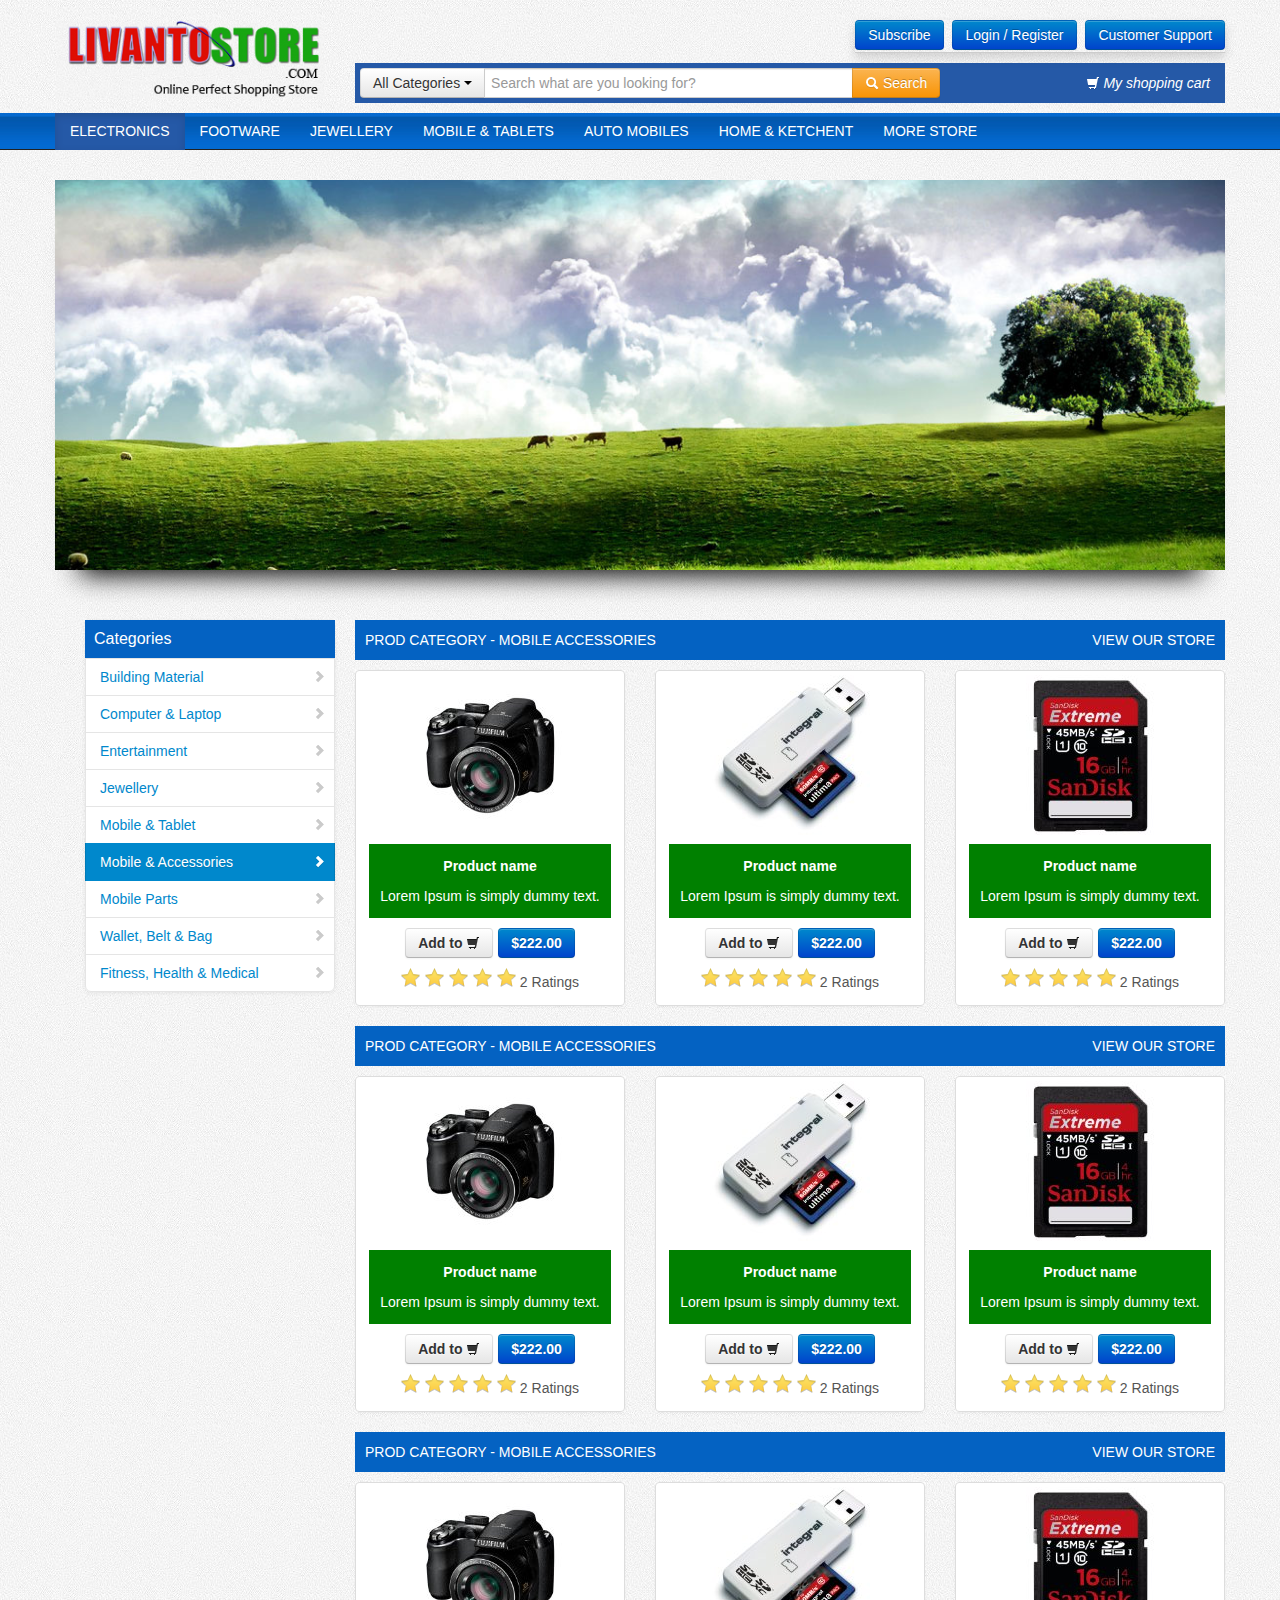
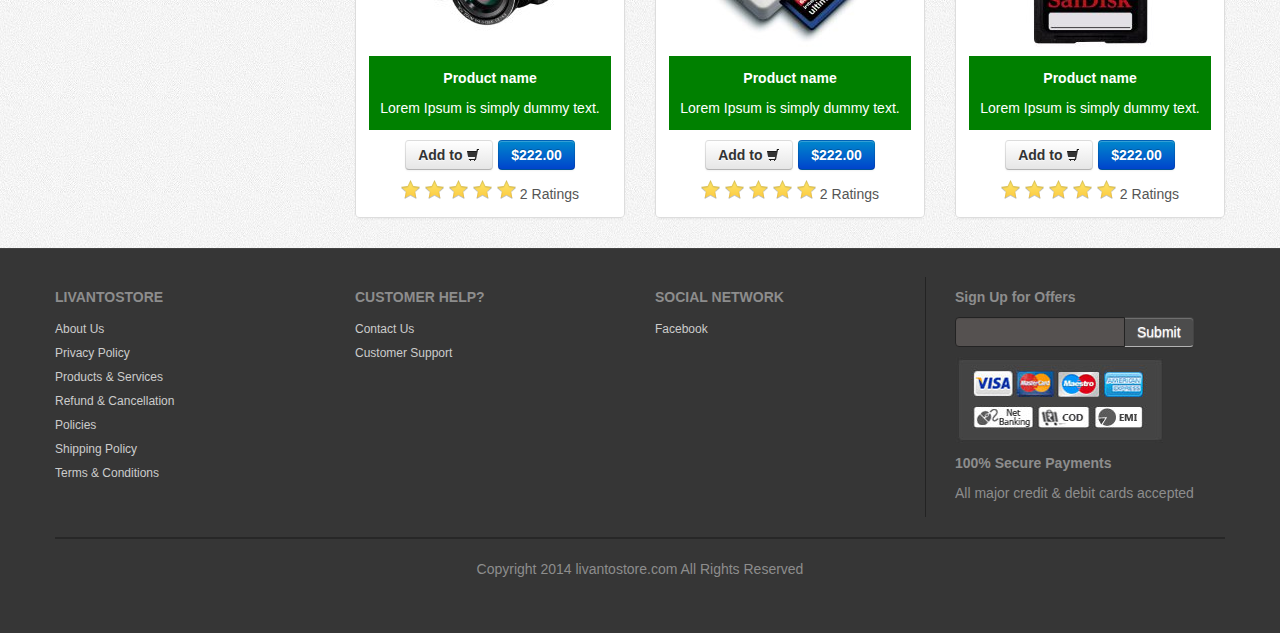
<file: Designs/livanto/index.html>
<!DOCTYPE html>
<html lang="en"><head>
    	<meta charset="utf-8">
    	<title>Home | Livantostore</title>
    	<meta name="description" content="">
    	<meta name="author" content="">
    	<!--[if lt IE 9]>
    		<script src="http://html5shim.googlecode.com/svn/trunk/html5.js"></script>
    	<![endif]-->
    	<link href="css/bootstrap.css" rel="stylesheet">
    	<link href="css/bootstrap-responsive.css" rel="stylesheet">
    	<link href="css/style.css" rel="stylesheet">
        <link rel="stylesheet" href="css/responsiveslides.css">
        
      
   		<style>
    		body{ padding-top: 20px; }
		</style>
    	<!--[if IE 6]>    
    		<link href="css/ie6.css" rel="stylesheet">
    	<![endif]-->
    </head>
    <body>
        
        <div class="container">
            <div class="row">
                <div class="span3">
                    <img src="img/logo.png">
                    </div>
                <div class="span9">
                    <div class="upper pull-right">
                        <div class="upper-shadow">
                        <div class="btn-group">
                            <button class="btn btn-primary bottom-rad-no">Subscribe</button>
                        </div>
                        <div class="btn-group">
                            <button class="btn btn-primary bottom-rad-no">Login / Register</button>
                        </div>
                        <div class="btn-group">
                            <button class="btn btn-primary bottom-rad-no">Customer Support</button>
                        </div>
                            </div>
                        </div>
                    <div class="lower_bg">
                    
                    <div class="lower">
                    <div class="input-prepend input-append">
              <div class="btn-group">
                <button class="btn dropdown-toggle" data-toggle="dropdown">All Categories <span class="caret"></span></button>
                <ul class="dropdown-menu">
                  <li><a href="#">Category 1</a></li>
                  <li><a href="#">Category 2</a></li>
                  <li><a href="#">Category 3</a></li>
                  <li><a href="#">Category 4</a></li>
                  <li><a href="#">Category 5</a></li>
                  
                </ul>
              </div><!-- /btn-group -->
              <input class="span4" id="appendedPrependedDropdownButton" type="text" placeholder="Search what are you looking for?">
              <div class="btn-group">
                <button class="btn btn-warning" type="submit"><i class="icon-search icon-white"></i> Search </span></button>
                
              </div><!-- /btn-group -->
            </div>
                        <div class="cart-block pull-right">
                        <i class="icon-shopping-cart icon-white shopping_bg"></i> My shopping cart
                        </div>
                    </div>
                </div>
                    </div>
                </div>
            </div>
        
        
        <div class="hero-unit nav_main">
        <div class="container">
    	<div class="navbar">
              <div class="navbar-inner">
                <div class="container">
                  <a class="btn btn-navbar collapsed" data-toggle="collapse" data-target=".navbar-responsive-collapse">
                    <span class="icon-bar"></span>
                    <span class="icon-bar"></span>
                    <span class="icon-bar"></span>
                  </a>
                
                  <div class="nav-collapse navbar-responsive-collapse collapse" style="height: 0px;">
                    <ul class="nav">
                      <li class="active"><a href="#">ELECTRONICS</a></li>
                      <li><a href="#">FOOTWARE</a></li>
                      <li><a href="#">JEWELLERY</a></li>
                      <li><a href="#">MOBILE & TABLETS</a></li>
                      <li><a href="#">AUTO MOBILES</a></li>
                      <li><a href="#">HOME & KETCHENT</a></li>
                      <li><a href="#">MORE STORE</a></li>
                      
                    </ul>
                    
                    
                  </div><!-- /.nav-collapse -->
                </div>
              </div><!-- /navbar-inner -->
            </div>
    	</div>
    	</div>
        
    	<div class="container">
            <ul class="rslides" id="slider1">
      <li><img src="img/slider/1.jpg" alt=""></li>
      <li><img src="img/slider/2.jpg" alt=""></li>
    </ul>
            </div>
    	<div class="container main-content" >
        
			<div class="row">
<!-- Sidebar ================================================== -->
	<div class="span3">
		<div class="span3 sidebar">
        <ul class="nav nav-list sidenav">
          <li class="cat-had">Categories</li>
          <li class=""><a href="#"><i class="icon-chevron-right"></i> Building Material</a></li>
          <li class=""><a href="#"><i class="icon-chevron-right"></i> Computer & Laptop</a></li>
          <li class=""><a href="#"><i class="icon-chevron-right"></i> Entertainment</a></li>
          <li class=""><a href="#"><i class="icon-chevron-right"></i> Jewellery</a></li>
          <li class=""><a href="#"><i class="icon-chevron-right"></i> Mobile & Tablet</a></li>
          <li class="active"><a href="#"><i class="icon-chevron-right"></i> Mobile & Accessories</a></li>
          <li class=""><a href="#"><i class="icon-chevron-right"></i> Mobile Parts</a></li>
          <li class=""><a href="#"><i class="icon-chevron-right"></i> Wallet, Belt & Bag</a></li>
          <li class=""><a href="#"><i class="icon-chevron-right"></i> Fitness, Health & Medical</a></li>
        </ul>
      </div>
	</div>
<!-- Sidebar end=============================================== -->
		<div class="span9 products">		
		
			  <ul class="thumbnails">
                  
                
                <div class="prod-cat">
                    <div class="cat-hdr">
                    <div class="prod-cat-hdr span9">
                        <div class="left-text">
                        Prod category - mobile accessories
                        </div>
                        <div class="right-text pull-right">
                        view our store
                        </div>
                    </div>
                        </div>
				<li class="span3 cart_items">
				  <div class="thumbnail">
					<a  href="product.html" class="product-image"  ><img src="img/product/11.jpg" alt=""></a>
					<div class="caption">
                        <div class="info">
					  <h5>Product name</h5>
					  <p> 
						Lorem Ipsum is simply dummy text. 
					  </p>
					 </div>
					  <h4 style="text-align:center"> <a type="button" title="Add to Cart" class="btn add-to-cart" href="#">Add to <i class="icon-shopping-cart"></i></a> <a class="btn btn-primary" href="#">$222.00</a></h4>
                        <div class="ratings  ">
                    <span class="rating-number">
                                                    5                                            </span>
                    <div class="rating-stars">
                        <div class="rating-stars-inactive img"></div>
                        <div class="rating-stars-active img" style="width: 100%"></div>
                    </div>
                    <span class="review">
                                                    2 Ratings                                            </span>
                </div>
					</div>
				  </div>
				</li>
				<li class="span3 cart_items">
				  <div class="thumbnail">
					<a  href="product.html" class="product-image"  ><img src="img/product/7.jpg" alt=""></a>
					<div class="caption">
                        <div class="info">
					  <h5>Product name</h5>
					  <p> 
						Lorem Ipsum is simply dummy text. 
					  </p>
                            </div>
					 <h4 style="text-align:center"> <a type="button" title="Add to Cart" class="btn add-to-cart" href="#">Add to <i class="icon-shopping-cart"></i></a> <a class="btn btn-primary" href="#">$222.00</a></h4>
                        <div class="ratings  ">
                    <span class="rating-number">
                                                    5                                            </span>
                    <div class="rating-stars">
                        <div class="rating-stars-inactive img"></div>
                        <div class="rating-stars-active img" style="width: 100%"></div>
                    </div>
                    <span class="review">
                                                    2 Ratings                                            </span>
                </div>
					</div>
				  </div>
				</li>
				<li class="span3 cart_items">
				  <div class="thumbnail">
					<a  href="product.html" class="product-image"  ><img src="img/product/8.jpg" alt=""></a>
					<div class="caption">
                        <div class="info">
					  <h5>Product name</h5>
					  <p> 
						Lorem Ipsum is simply dummy text. 
					  </p>
                            </div>
					   <h4 style="text-align:center"> <a type="button" title="Add to Cart" class="btn add-to-cart" href="#">Add to <i class="icon-shopping-cart"></i></a> <a class="btn btn-primary" href="#">$222.00</a></h4>
                        <div class="ratings  ">
                    <span class="rating-number">
                                                    5                                            </span>
                    <div class="rating-stars">
                        <div class="rating-stars-inactive img"></div>
                        <div class="rating-stars-active img" style="width: 100%"></div>
                    </div>
                    <span class="review">
                                                    2 Ratings                                            </span>
                </div>
					</div>
				  </div>
				</li>
                    </div>
                  
                  <div class="prod-cat">
                    <div class="cat-hdr">
                    <div class="prod-cat-hdr span9">
                        <div class="left-text">
                        Prod category - mobile accessories
                        </div>
                        <div class="right-text pull-right">
                        view our store
                        </div>
                    </div>
                        </div>
				<li class="span3 cart_items">
				  <div class="thumbnail">
					<a  href="product.html" class="product-image"  ><img src="img/product/11.jpg" alt=""></a>
					<div class="caption">
                        <div class="info">
					  <h5>Product name</h5>
					  <p> 
						Lorem Ipsum is simply dummy text. 
					  </p>
					 </div>
					  <h4 style="text-align:center"> <a type="button" title="Add to Cart" class="btn add-to-cart" href="#">Add to <i class="icon-shopping-cart"></i></a> <a class="btn btn-primary" href="#">$222.00</a></h4>
                        <div class="ratings  ">
                    <span class="rating-number">
                                                    5                                            </span>
                    <div class="rating-stars">
                        <div class="rating-stars-inactive img"></div>
                        <div class="rating-stars-active img" style="width: 100%"></div>
                    </div>
                    <span class="review">
                                                    2 Ratings                                            </span>
                </div>
					</div>
				  </div>
				</li>
				<li class="span3 cart_items">
				  <div class="thumbnail">
					<a  href="product.html" class="product-image"  ><img src="img/product/7.jpg" alt=""></a>
					<div class="caption">
                        <div class="info">
					  <h5>Product name</h5>
					  <p> 
						Lorem Ipsum is simply dummy text. 
					  </p>
                            </div>
					 <h4 style="text-align:center"> <a type="button" title="Add to Cart" class="btn add-to-cart" href="#">Add to <i class="icon-shopping-cart"></i></a> <a class="btn btn-primary" href="#">$222.00</a></h4>
                        <div class="ratings  ">
                    <span class="rating-number">
                                                    5                                            </span>
                    <div class="rating-stars">
                        <div class="rating-stars-inactive img"></div>
                        <div class="rating-stars-active img" style="width: 100%"></div>
                    </div>
                    <span class="review">
                                                    2 Ratings                                            </span>
                </div>
					</div>
				  </div>
				</li>
				<li class="span3 cart_items">
				  <div class="thumbnail">
					<a  href="product.html" class="product-image"  ><img src="img/product/8.jpg" alt=""></a>
					<div class="caption">
                        <div class="info">
					  <h5>Product name</h5>
					  <p> 
						Lorem Ipsum is simply dummy text. 
					  </p>
                            </div>
					   <h4 style="text-align:center"> <a type="button" title="Add to Cart" class="btn add-to-cart" href="#">Add to <i class="icon-shopping-cart"></i></a> <a class="btn btn-primary" href="#">$222.00</a></h4>
                        <div class="ratings  ">
                    <span class="rating-number">
                                                    5                                            </span>
                    <div class="rating-stars">
                        <div class="rating-stars-inactive img"></div>
                        <div class="rating-stars-active img" style="width: 100%"></div>
                    </div>
                    <span class="review">
                                                    2 Ratings                                            </span>
                </div>
					</div>
				  </div>
				</li>
                    </div>
                  
                  <div class="prod-cat">
                    <div class="cat-hdr">
                    <div class="prod-cat-hdr span9">
                        <div class="left-text">
                        Prod category - mobile accessories
                        </div>
                        <div class="right-text pull-right">
                        view our store
                        </div>
                    </div>
                        </div>
				<li class="span3 cart_items">
				  <div class="thumbnail">
					<a  href="product.html" class="product-image"  ><img src="img/product/11.jpg" alt=""></a>
					<div class="caption">
                        <div class="info">
					  <h5>Product name</h5>
					  <p> 
						Lorem Ipsum is simply dummy text. 
					  </p>
					 </div>
					  <h4 style="text-align:center"> <a type="button" title="Add to Cart" class="btn add-to-cart" href="#">Add to <i class="icon-shopping-cart"></i></a> <a class="btn btn-primary" href="#">$222.00</a></h4>
                        <div class="ratings  ">
                    <span class="rating-number">
                                                    5                                            </span>
                    <div class="rating-stars">
                        <div class="rating-stars-inactive img"></div>
                        <div class="rating-stars-active img" style="width: 100%"></div>
                    </div>
                    <span class="review">
                                                    2 Ratings                                            </span>
                </div>
					</div>
				  </div>
				</li>
				<li class="span3 cart_items">
				  <div class="thumbnail">
					<a  href="product.html" class="product-image"  ><img src="img/product/7.jpg" alt=""></a>
					<div class="caption">
                        <div class="info">
					  <h5>Product name</h5>
					  <p> 
						Lorem Ipsum is simply dummy text. 
					  </p>
                            </div>
					 <h4 style="text-align:center"> <a type="button" title="Add to Cart" class="btn add-to-cart" href="#">Add to <i class="icon-shopping-cart"></i></a> <a class="btn btn-primary" href="#">$222.00</a></h4>
                        <div class="ratings  ">
                    <span class="rating-number">
                                                    5                                            </span>
                    <div class="rating-stars">
                        <div class="rating-stars-inactive img"></div>
                        <div class="rating-stars-active img" style="width: 100%"></div>
                    </div>
                    <span class="review">
                                                    2 Ratings                                            </span>
                </div>
					</div>
				  </div>
				</li>
				<li class="span3 cart_items">
				  <div class="thumbnail">
					<a  href="product.html" class="product-image"  ><img src="img/product/8.jpg" alt=""></a>
					<div class="caption">
                        <div class="info">
					  <h5>Product name</h5>
					  <p> 
						Lorem Ipsum is simply dummy text. 
					  </p>
                            </div>
					   <h4 style="text-align:center"> <a type="button" title="Add to Cart" class="btn add-to-cart" href="#">Add to <i class="icon-shopping-cart"></i></a> <a class="btn btn-primary" href="#">$222.00</a></h4>
                        
                        <div class="ratings">
                    <span class="rating-number">
                                                    5                                            </span>
                    <div class="rating-stars">
                        <div class="rating-stars-inactive img"></div>
                        <div class="rating-stars-active img" style="width: 100%"></div>
                    </div>
                    <span class="review">
                                                    2 Ratings                                            </span>
                </div>
					</div>
				  </div>
				</li>
                    </div>
                  
                  
                  
                  
				
			  </ul>	

		</div>
		</div>
            
		</div> <!-- /container -->

    
    <div id="footerSection">
	<div class="container">
		<div class="row">
			<div class="span3">
				<h5>LIVANTOSTORE</h5>
				<a href="#">About Us</a>
				<a href="#">Privacy Policy</a> 
				<a href="#">Products & Services</a> 
				<a href="#">Refund & Cancellation</a>  
				<a href="#">Policies</a>
				<a href="#">Shipping Policy</a>
				<a href="#">Terms & Conditions</a>
			 </div>
			<div class="span3">
				<h5>CUSTOMER HELP?</h5>
				<a href="#">Contact Us</a>  
				<a href="#">Customer Support</a>  
			 </div>
			<div class="span3 social-network">
				<h5>SOCIAL NETWORK</h5>
				<a href="#">Facebook</a> 
            </div>
			<div id="payment" class="span3 pull-right">
                <div class="input-append">
                    <label><h5>Sign Up for Offers</h5></label>
                  <input class="span2 footer-input" id="appendedInputButton" type="text">
                  <button class="btn footer-button" type="button">Submit</button>
                </div>
				
				<img src="img/payment.jpg" class="Payment-Methods" title="Bootstrapshop Payment Methods" alt="Payments Methods">
				<div class="caption">
				  <h5>100% Secure Payments</h5>
                    <p>All major credit & debit cards accepted</p>
				
			  </div>
			 </div> 
		 </div>
        <hr class="bottom-line">
		<p class="pull-center">Copyright 2014 livantostore.com All Rights Reserved</p>
	</div><!-- Container End -->
	</div>
		<script src="js/jquery-1.7.1.min.js"></script>
        <script src="js/bootstrap.js"></script>
    <script src="js/responsiveslides.js"></script>
    <script src="js/bootstrap-affix.js"></script>
    <script src="js/scripts.js"></script>
    <script type="text/javascript" src="js/jquery_easing.js"></script>
<script type="text/javascript">

jQuery(function($) {

$('.add-to-cart').click(function() {
	var cart = $('.shopping_bg');
   var imgtofly = $(this).parents('li.cart_items').find('a.product-image img').eq(0);
	if (imgtofly) {
		var imgclone = imgtofly.clone()
			.offset({ top:imgtofly.offset().top, left:imgtofly.offset().left })
			.css({'opacity':'0.7', 'position':'absolute', 'height':'150px', 'width':'150px', 'z-index':'1000'})
			.appendTo($('body'))
			.animate({
				'top':cart.offset().top + 5,
				'left':cart.offset().left + 5,
				'width':55,
				'height':55
			}, 1000, 'easeInElastic');
		imgclone.animate({'width':0, 'height':0}, function(){ $(this).detach() });
	}
	return false;
});
});
</script>
      <script>
        // You can also use "$(window).load(function() {"
        $(function () {

          // Slideshow 1
          $("#slider1").responsiveSlides({
            
            speed: 800
          });

        });
      </script>
        <script type="text/javascript">
			$(function(){if($.browser.msie&&parseInt($.browser.version,10)===6){$('.row div[class^="span"]:last-child').addClass("last-child");$('[class*="span"]').addClass("margin-left-20");$('[class*="span"][class*="offset"]').removeClass('margin-left-20');$(':button[class="btn"], :reset[class="btn"], :submit[class="btn"], input[type="button"]').addClass("button-reset");$(":checkbox").addClass("input-checkbox");$('[class^="icon-"], [class*=" icon-"]').addClass("icon-sprite");$(".pagination li:first-child a").addClass("pagination-first-child")}
				
				// Tooltip demo
				$('.tooltip-demo.well').tooltip({
				  selector: "a[rel=tooltip]",
				  placement: "top"
				})
			
				$('.tooltip-test').tooltip()
				$('.popover-test').popover()
			
				// Popover demo
				$("a[rel=popover]")
				  .popover({
					placement : "top"  
				   })
				  .click(function(e) {
					e.preventDefault()
				  })
			});</script>
	</body>
</html>
</file>
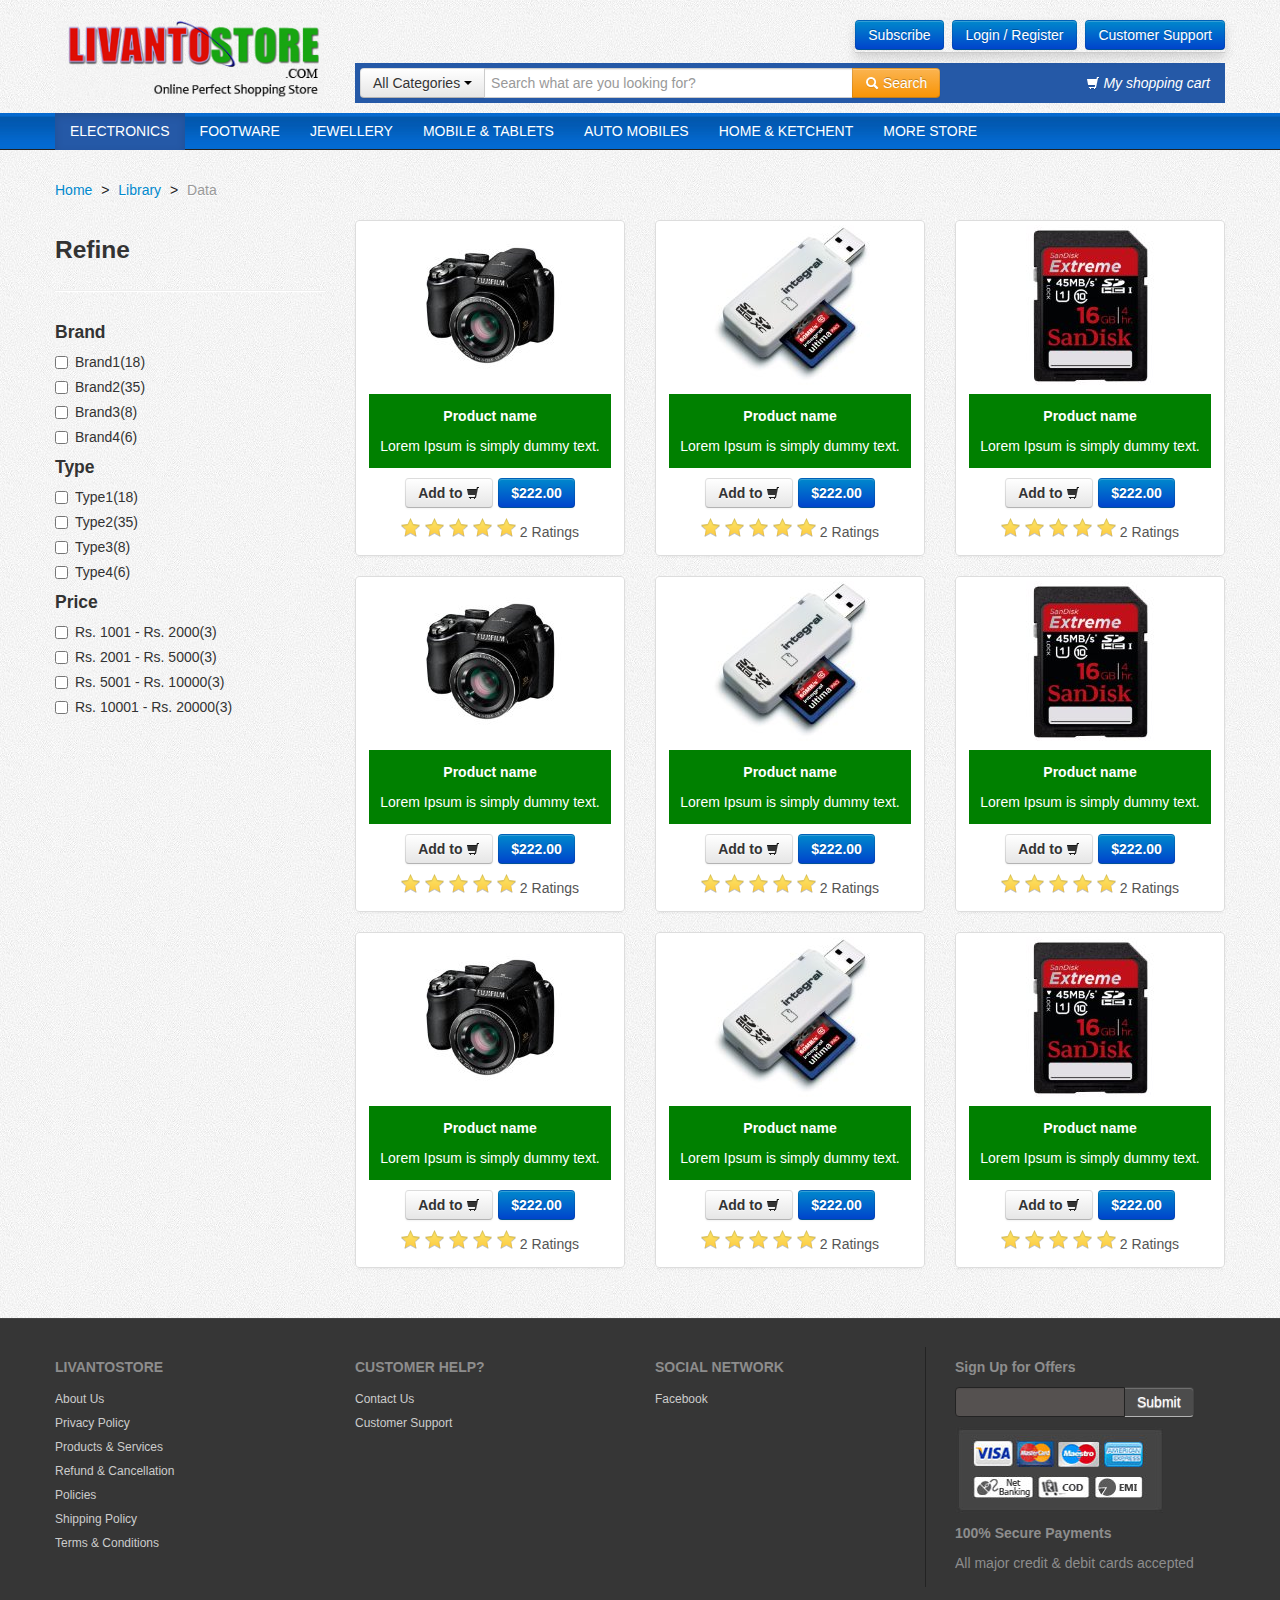
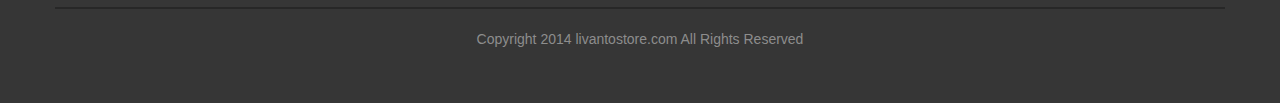
<file: Designs/livanto/cat-page.html>
<!DOCTYPE html>
<html lang="en"><head>
    	<meta charset="utf-8">
    	<title>Category | Livantostore</title>
    	<meta name="description" content="">
    	<meta name="author" content="">
    	<!--[if lt IE 9]>
    		<script src="http://html5shim.googlecode.com/svn/trunk/html5.js"></script>
    	<![endif]-->
    	<link href="css/bootstrap.css" rel="stylesheet">
    	<link href="css/bootstrap-responsive.css" rel="stylesheet">
    	<link href="css/style.css" rel="stylesheet">
        <link rel="stylesheet" href="css/responsiveslides.css">
        
      
   		<style>
    		body{ padding-top: 20px; }
		</style>
    	<!--[if IE 6]>    
    		<link href="css/ie6.css" rel="stylesheet">
    	<![endif]-->
    </head>
    <body>
        
        <div class="container">
            <div class="row">
                <div class="span3">
                    <img src="img/logo.png">
                    </div>
                <div class="span9">
                    <div class="upper pull-right">
                        <div class="upper-shadow">
                        <div class="btn-group">
                            <button class="btn btn-primary bottom-rad-no">Subscribe</button>
                        </div>
                        <div class="btn-group">
                            <button class="btn btn-primary bottom-rad-no">Login / Register</button>
                        </div>
                        <div class="btn-group">
                            <button class="btn btn-primary bottom-rad-no">Customer Support</button>
                        </div>
                            </div>
                        </div>
                    <div class="lower_bg">
                    
                    <div class="lower">
                    <div class="input-prepend input-append">
              <div class="btn-group">
                <button class="btn dropdown-toggle" data-toggle="dropdown">All Categories <span class="caret"></span></button>
                <ul class="dropdown-menu">
                  <li><a href="#">Category 1</a></li>
                  <li><a href="#">Category 2</a></li>
                  <li><a href="#">Category 3</a></li>
                  <li><a href="#">Category 4</a></li>
                  <li><a href="#">Category 5</a></li>
                  
                </ul>
              </div><!-- /btn-group -->
              <input class="span4" id="appendedPrependedDropdownButton" type="text" placeholder="Search what are you looking for?">
              <div class="btn-group">
                <button class="btn btn-warning" type="submit"><i class="icon-search icon-white"></i> Search </span></button>
                
              </div><!-- /btn-group -->
            </div>
                        <div class="cart-block pull-right">
                        <i class="icon-shopping-cart icon-white shopping_bg"></i> My shopping cart
                        </div>
                    </div>
                </div>
                    </div>
                </div>
            </div>
        
        
        <div class="hero-unit nav_main">
        <div class="container">
    	<div class="navbar">
              <div class="navbar-inner">
                <div class="container">
                  <a class="btn btn-navbar collapsed" data-toggle="collapse" data-target=".navbar-responsive-collapse">
                    <span class="icon-bar"></span>
                    <span class="icon-bar"></span>
                    <span class="icon-bar"></span>
                  </a>
                
                  <div class="nav-collapse navbar-responsive-collapse collapse" style="height: 0px;">
                    <ul class="nav">
                      <li class="active"><a href="#">ELECTRONICS</a></li>
                      <li><a href="#">FOOTWARE</a></li>
                      <li><a href="#">JEWELLERY</a></li>
                      <li><a href="#">MOBILE & TABLETS</a></li>
                      <li><a href="#">AUTO MOBILES</a></li>
                      <li><a href="#">HOME & KETCHENT</a></li>
                      <li><a href="#">MORE STORE</a></li>
                      
                    </ul>
                    
                    
                  </div><!-- /.nav-collapse -->
                </div>
              </div><!-- /navbar-inner -->
            </div>
    	</div>
    	</div>
        
    	
    	<div class="container" >
        <ul class="breadcrumb">
  <li><a href="#">Home</a> <span class="divider">></span></li>
  <li><a href="#">Library</a> <span class="divider">></span></li>
  <li class="active">Data</li>
</ul>
			<div class="row">
<!-- Sidebar ================================================== -->
	<div class="span3">
		<h3>Refine</h3>
        <hr>
        <form>
  <fieldset>
    <h4>Brand</h4>
    <label class="checkbox">
      <input type="checkbox"> Brand1(18)
    </label>
    <label class="checkbox">
      <input type="checkbox"> Brand2(35)
        </label>
    <label class="checkbox">
        <input type="checkbox"> Brand3(8)
     </label>
        <label class="checkbox">
        <input type="checkbox"> Brand4(6)
    </label>
      <h4>Type</h4>
    <label class="checkbox">
      <input type="checkbox"> Type1(18)
    </label>
    <label class="checkbox">
      <input type="checkbox"> Type2(35)
        </label>
    <label class="checkbox">
        <input type="checkbox"> Type3(8)
     </label>
        <label class="checkbox">
        <input type="checkbox"> Type4(6)
    </label>
      <h4>Price</h4>
    <label class="checkbox">
      <input type="checkbox"> Rs. 1001 - Rs. 2000(3)
        </label>
      <label class="checkbox">
        <input type="checkbox"> Rs. 2001 - Rs. 5000(3)
          </label>
      <label class="checkbox">
          <input type="checkbox"> Rs. 5001 - Rs. 10000(3)
          </label>
    <label class="checkbox">
          <input type="checkbox"> Rs. 10001 - Rs. 20000(3)
    </label>
    
  </fieldset>
</form>
        
        
	</div>
<!-- Sidebar end=============================================== -->
		<div class="span9 products">		
		
			  <ul class="thumbnails">
                  
                
				<li class="span3 cart_items">
				  <div class="thumbnail">
					<a  href="product.html" class="product-image"  ><img src="img/product/11.jpg" alt=""></a>
					<div class="caption">
                        <div class="info">
					  <h5>Product name</h5>
					  <p> 
						Lorem Ipsum is simply dummy text. 
					  </p>
					 </div>
					  <h4 style="text-align:center"> <a type="button" title="Add to Cart" class="btn add-to-cart" href="#">Add to <i class="icon-shopping-cart"></i></a> <a class="btn btn-primary" href="#">$222.00</a></h4>
                        <div class="ratings  ">
                    <span class="rating-number">
                                                    5                                            </span>
                    <div class="rating-stars">
                        <div class="rating-stars-inactive img"></div>
                        <div class="rating-stars-active img" style="width: 100%"></div>
                    </div>
                    <span class="review">
                                                    2 Ratings                                            </span>
                </div>
					</div>
				  </div>
				</li>
				<li class="span3 cart_items">
				  <div class="thumbnail">
					<a  href="product.html" class="product-image"  ><img src="img/product/7.jpg" alt=""></a>
					<div class="caption">
                        <div class="info">
					  <h5>Product name</h5>
					  <p> 
						Lorem Ipsum is simply dummy text. 
					  </p>
                            </div>
					 <h4 style="text-align:center"> <a type="button" title="Add to Cart" class="btn add-to-cart" href="#">Add to <i class="icon-shopping-cart"></i></a> <a class="btn btn-primary" href="#">$222.00</a></h4>
                        <div class="ratings  ">
                    <span class="rating-number">
                                                    5                                            </span>
                    <div class="rating-stars">
                        <div class="rating-stars-inactive img"></div>
                        <div class="rating-stars-active img" style="width: 100%"></div>
                    </div>
                    <span class="review">
                                                    2 Ratings                                            </span>
                </div>
					</div>
				  </div>
				</li>
				<li class="span3 cart_items">
				  <div class="thumbnail">
					<a  href="product.html" class="product-image"  ><img src="img/product/8.jpg" alt=""></a>
					<div class="caption">
                        <div class="info">
					  <h5>Product name</h5>
					  <p> 
						Lorem Ipsum is simply dummy text. 
					  </p>
                            </div>
					   <h4 style="text-align:center"> <a type="button" title="Add to Cart" class="btn add-to-cart" href="#">Add to <i class="icon-shopping-cart"></i></a> <a class="btn btn-primary" href="#">$222.00</a></h4>
                        <div class="ratings  ">
                    <span class="rating-number">
                                                    5                                            </span>
                    <div class="rating-stars">
                        <div class="rating-stars-inactive img"></div>
                        <div class="rating-stars-active img" style="width: 100%"></div>
                    </div>
                    <span class="review">
                                                    2 Ratings                                            </span>
                </div>
					</div>
				  </div>
				</li>
                    
                 
                    
				<li class="span3 cart_items">
				  <div class="thumbnail">
					<a  href="product.html" class="product-image"  ><img src="img/product/11.jpg" alt=""></a>
					<div class="caption">
                        <div class="info">
					  <h5>Product name</h5>
					  <p> 
						Lorem Ipsum is simply dummy text. 
					  </p>
					 </div>
					  <h4 style="text-align:center"> <a type="button" title="Add to Cart" class="btn add-to-cart" href="#">Add to <i class="icon-shopping-cart"></i></a> <a class="btn btn-primary" href="#">$222.00</a></h4>
                        <div class="ratings  ">
                    <span class="rating-number">
                                                    5                                            </span>
                    <div class="rating-stars">
                        <div class="rating-stars-inactive img"></div>
                        <div class="rating-stars-active img" style="width: 100%"></div>
                    </div>
                    <span class="review">
                                                    2 Ratings                                            </span>
                </div>
					</div>
				  </div>
				</li>
				<li class="span3 cart_items">
				  <div class="thumbnail">
					<a  href="product.html" class="product-image"  ><img src="img/product/7.jpg" alt=""></a>
					<div class="caption">
                        <div class="info">
					  <h5>Product name</h5>
					  <p> 
						Lorem Ipsum is simply dummy text. 
					  </p>
                            </div>
					 <h4 style="text-align:center"> <a type="button" title="Add to Cart" class="btn add-to-cart" href="#">Add to <i class="icon-shopping-cart"></i></a> <a class="btn btn-primary" href="#">$222.00</a></h4>
                        <div class="ratings  ">
                    <span class="rating-number">
                                                    5                                            </span>
                    <div class="rating-stars">
                        <div class="rating-stars-inactive img"></div>
                        <div class="rating-stars-active img" style="width: 100%"></div>
                    </div>
                    <span class="review">
                                                    2 Ratings                                            </span>
                </div>
					</div>
				  </div>
				</li>
				<li class="span3 cart_items">
				  <div class="thumbnail">
					<a  href="product.html" class="product-image"  ><img src="img/product/8.jpg" alt=""></a>
					<div class="caption">
                        <div class="info">
					  <h5>Product name</h5>
					  <p> 
						Lorem Ipsum is simply dummy text. 
					  </p>
                            </div>
					   <h4 style="text-align:center"> <a type="button" title="Add to Cart" class="btn add-to-cart" href="#">Add to <i class="icon-shopping-cart"></i></a> <a class="btn btn-primary" href="#">$222.00</a></h4>
                        <div class="ratings  ">
                    <span class="rating-number">
                                                    5                                            </span>
                    <div class="rating-stars">
                        <div class="rating-stars-inactive img"></div>
                        <div class="rating-stars-active img" style="width: 100%"></div>
                    </div>
                    <span class="review">
                                                    2 Ratings                                            </span>
                </div>
					</div>
				  </div>
				</li>
                    
                  
				<li class="span3 cart_items">
				  <div class="thumbnail">
					<a  href="product.html" class="product-image"  ><img src="img/product/11.jpg" alt=""></a>
					<div class="caption">
                        <div class="info">
					  <h5>Product name</h5>
					  <p> 
						Lorem Ipsum is simply dummy text. 
					  </p>
					 </div>
					  <h4 style="text-align:center"> <a type="button" title="Add to Cart" class="btn add-to-cart" href="#">Add to <i class="icon-shopping-cart"></i></a> <a class="btn btn-primary" href="#">$222.00</a></h4>
                        <div class="ratings  ">
                    <span class="rating-number">
                                                    5                                            </span>
                    <div class="rating-stars">
                        <div class="rating-stars-inactive img"></div>
                        <div class="rating-stars-active img" style="width: 100%"></div>
                    </div>
                    <span class="review">
                                                    2 Ratings                                            </span>
                </div>
					</div>
				  </div>
				</li>
				<li class="span3 cart_items">
				  <div class="thumbnail">
					<a  href="product.html" class="product-image"  ><img src="img/product/7.jpg" alt=""></a>
					<div class="caption">
                        <div class="info">
					  <h5>Product name</h5>
					  <p> 
						Lorem Ipsum is simply dummy text. 
					  </p>
                            </div>
					 <h4 style="text-align:center"> <a type="button" title="Add to Cart" class="btn add-to-cart" href="#">Add to <i class="icon-shopping-cart"></i></a> <a class="btn btn-primary" href="#">$222.00</a></h4>
                        <div class="ratings  ">
                    <span class="rating-number">
                                                    5                                            </span>
                    <div class="rating-stars">
                        <div class="rating-stars-inactive img"></div>
                        <div class="rating-stars-active img" style="width: 100%"></div>
                    </div>
                    <span class="review">
                                                    2 Ratings                                            </span>
                </div>
					</div>
				  </div>
				</li>
				<li class="span3 cart_items">
				  <div class="thumbnail">
					<a  href="product.html" class="product-image"  ><img src="img/product/8.jpg" alt=""></a>
					<div class="caption">
                        <div class="info">
					  <h5>Product name</h5>
					  <p> 
						Lorem Ipsum is simply dummy text. 
					  </p>
                            </div>
					   <h4 style="text-align:center"> <a type="button" title="Add to Cart" class="btn add-to-cart" href="#">Add to <i class="icon-shopping-cart"></i></a> <a class="btn btn-primary" href="#">$222.00</a></h4>
                        
                        <div class="ratings">
                    <span class="rating-number">
                                                    5                                            </span>
                    <div class="rating-stars">
                        <div class="rating-stars-inactive img"></div>
                        <div class="rating-stars-active img" style="width: 100%"></div>
                    </div>
                    <span class="review">
                                                    2 Ratings                                            </span>
                </div>
					</div>
				  </div>
				</li>
                    
                  
                  
                  
				
			  </ul>	

		</div>
		</div>
            
		</div> <!-- /container -->

    
    <div id="footerSection">
	<div class="container">
		<div class="row">
			<div class="span3">
				<h5>LIVANTOSTORE</h5>
				<a href="login.html">About Us</a>
				<a href="login.html">Privacy Policy</a> 
				<a href="login.html">Products & Services</a> 
				<a href="login.html">Refund & Cancellation</a>  
				<a href="login.html">Policies</a>
				<a href="login.html">Shipping Policy</a>
				<a href="login.html">Terms & Conditions</a>
			 </div>
			<div class="span3">
				<h5>CUSTOMER HELP?</h5>
				<a href="contact.html">Contact Us</a>  
				<a href="register.html">Customer Support</a>  
			 </div>
			<div class="span3 social-network">
				<h5>SOCIAL NETWORK</h5>
				<a href="#">Facebook</a> 
            </div>
			<div id="payment" class="span3 pull-right">
                <div class="input-append">
                    <label><h5>Sign Up for Offers</h5></label>
                  <input class="span2 footer-input" id="appendedInputButton" type="text">
                  <button class="btn footer-button" type="button">Submit</button>
                </div>
				
				<img src="img/payment.jpg" class="Payment-Methods" title="Bootstrapshop Payment Methods" alt="Payments Methods">
				<div class="caption">
				  <h5>100% Secure Payments</h5>
                    <p>All major credit & debit cards accepted</p>
				
			  </div>
			 </div> 
		 </div>
        <hr class="bottom-line">
		<p class="pull-center">Copyright 2014 livantostore.com All Rights Reserved</p>
	</div><!-- Container End -->
	</div>
		<script src="js/jquery-1.7.1.min.js"></script>
        <script src="js/bootstrap.js"></script>
    <script src="js/responsiveslides.js"></script>
    <script src="js/scripts.js"></script>
    <script type="text/javascript" src="js/jquery_easing.js"></script>
<script type="text/javascript">

jQuery(function($) {

$('.add-to-cart').click(function() {
	var cart = $('.shopping_bg');
   var imgtofly = $(this).parents('li.cart_items').find('a.product-image img').eq(0);
	if (imgtofly) {
		var imgclone = imgtofly.clone()
			.offset({ top:imgtofly.offset().top, left:imgtofly.offset().left })
			.css({'opacity':'0.7', 'position':'absolute', 'height':'150px', 'width':'150px', 'z-index':'1000'})
			.appendTo($('body'))
			.animate({
				'top':cart.offset().top + 5,
				'left':cart.offset().left + 5,
				'width':55,
				'height':55
			}, 1000, 'easeInElastic');
		imgclone.animate({'width':0, 'height':0}, function(){ $(this).detach() });
	}
	return false;
});
});
</script>
      <script>
        // You can also use "$(window).load(function() {"
        $(function () {

          // Slideshow 1
          $("#slider1").responsiveSlides({
            
            speed: 800
          });

        });
      </script>
        <script type="text/javascript">
			$(function(){if($.browser.msie&&parseInt($.browser.version,10)===6){$('.row div[class^="span"]:last-child').addClass("last-child");$('[class*="span"]').addClass("margin-left-20");$('[class*="span"][class*="offset"]').removeClass('margin-left-20');$(':button[class="btn"], :reset[class="btn"], :submit[class="btn"], input[type="button"]').addClass("button-reset");$(":checkbox").addClass("input-checkbox");$('[class^="icon-"], [class*=" icon-"]').addClass("icon-sprite");$(".pagination li:first-child a").addClass("pagination-first-child")}
				
				// Tooltip demo
				$('.tooltip-demo.well').tooltip({
				  selector: "a[rel=tooltip]",
				  placement: "top"
				})
			
				$('.tooltip-test').tooltip()
				$('.popover-test').popover()
			
				// Popover demo
				$("a[rel=popover]")
				  .popover({
					placement : "top"  
				   })
				  .click(function(e) {
					e.preventDefault()
				  })
			});</script>
	</body>
</html>
</file>
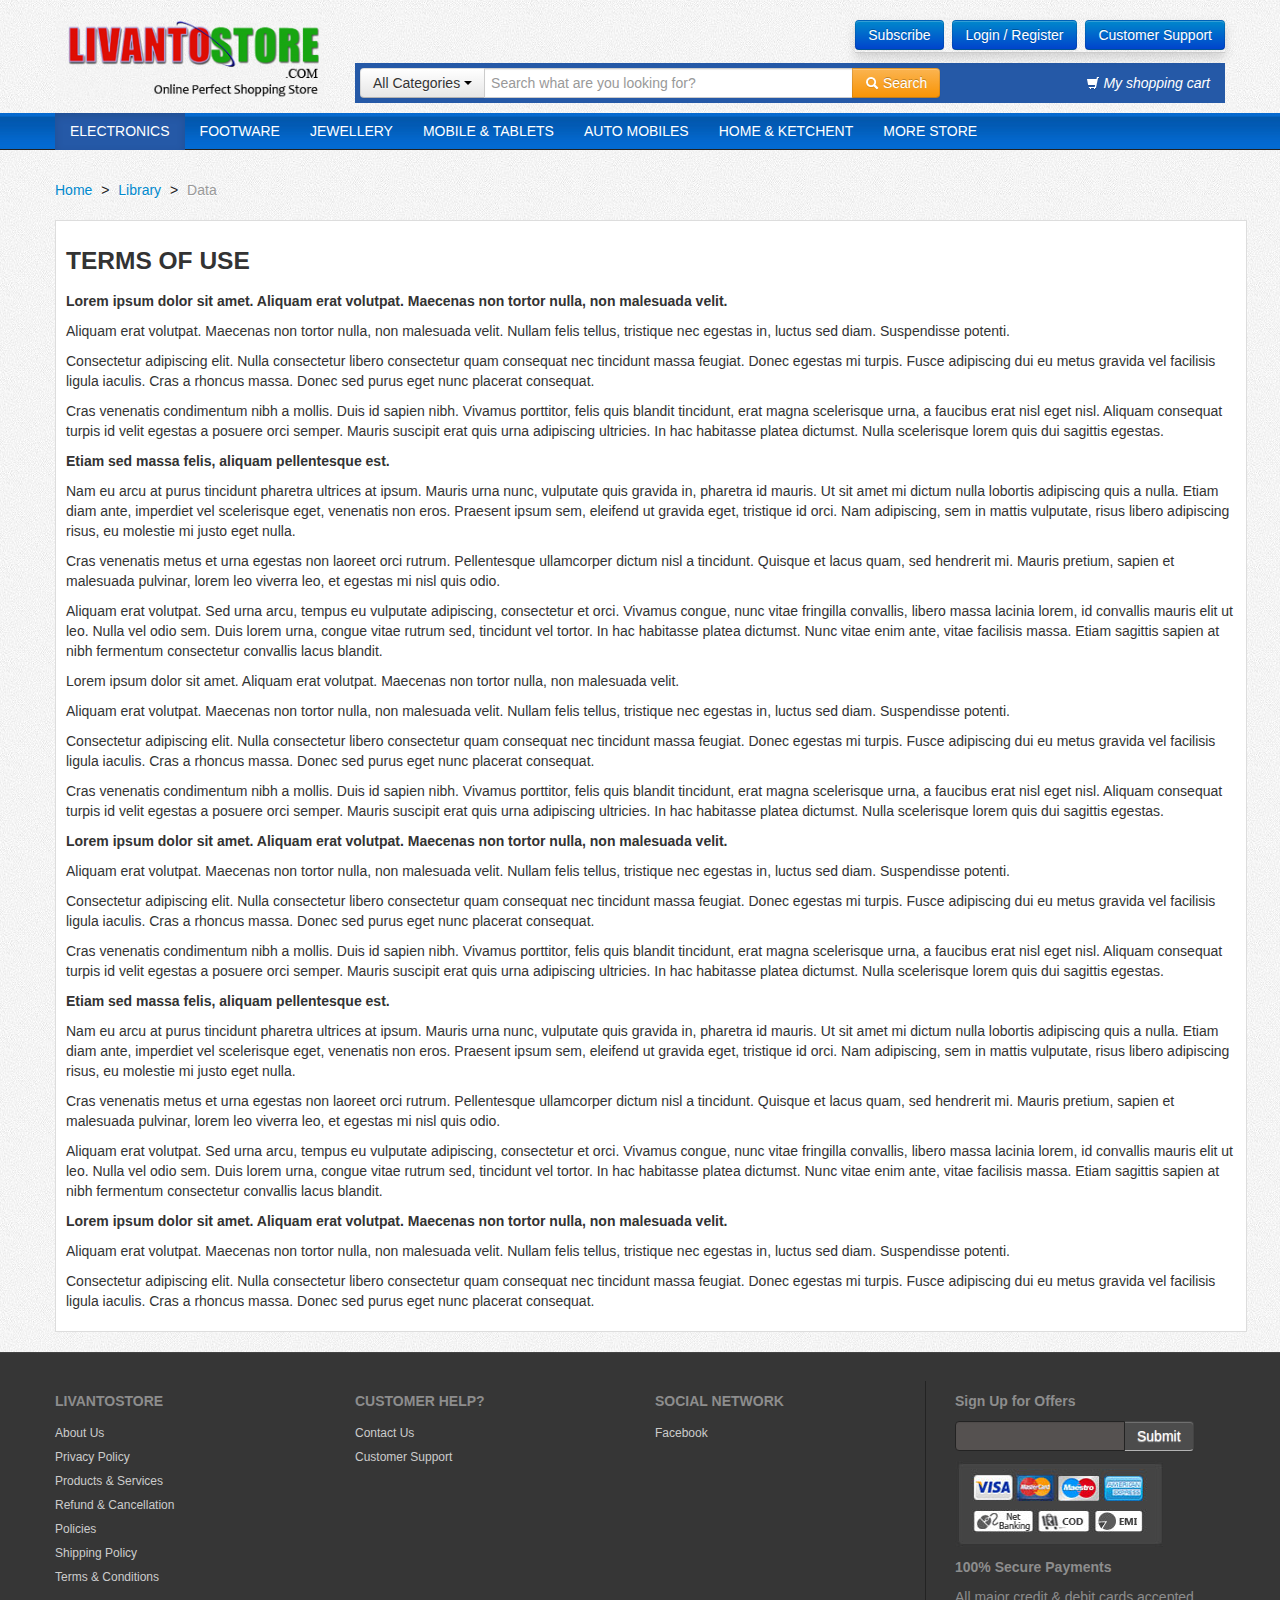
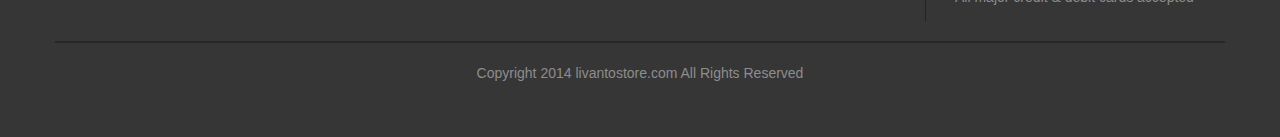
<file: Designs/livanto/full-content.html>
<!DOCTYPE html>
<html lang="en"><head>
    	<meta charset="utf-8">
    	<title>Full-width | Livantostore</title>
    	<meta name="description" content="">
    	<meta name="author" content="">
    	<!--[if lt IE 9]>
    		<script src="http://html5shim.googlecode.com/svn/trunk/html5.js"></script>
    	<![endif]-->
    	<link href="css/bootstrap.css" rel="stylesheet">
    	<link href="css/bootstrap-responsive.css" rel="stylesheet">
    	<link href="css/style.css" rel="stylesheet">
        <link rel="stylesheet" href="css/responsiveslides.css">
        
      
   		<style>
    		body{ padding-top: 20px; }
		</style>
    	<!--[if IE 6]>    
    		<link href="css/ie6.css" rel="stylesheet">
    	<![endif]-->
    </head>
    <body>
        
        <div class="container">
            <div class="row">
                <div class="span3">
                    <img src="img/logo.png">
                    </div>
                <div class="span9">
                    <div class="upper pull-right">
                        <div class="upper-shadow">
                        <div class="btn-group">
                            <button class="btn btn-primary bottom-rad-no">Subscribe</button>
                        </div>
                        <div class="btn-group">
                            <button class="btn btn-primary bottom-rad-no">Login / Register</button>
                        </div>
                        <div class="btn-group">
                            <button class="btn btn-primary bottom-rad-no">Customer Support</button>
                        </div>
                            </div>
                        </div>
                    <div class="lower_bg">
                    
                    <div class="lower">
                    <div class="input-prepend input-append">
              <div class="btn-group">
                <button class="btn dropdown-toggle" data-toggle="dropdown">All Categories <span class="caret"></span></button>
                <ul class="dropdown-menu">
                  <li><a href="#">Category 1</a></li>
                  <li><a href="#">Category 2</a></li>
                  <li><a href="#">Category 3</a></li>
                  <li><a href="#">Category 4</a></li>
                  <li><a href="#">Category 5</a></li>
                  
                </ul>
              </div><!-- /btn-group -->
              <input class="span4" id="appendedPrependedDropdownButton" type="text" placeholder="Search what are you looking for?">
              <div class="btn-group">
                <button class="btn btn-warning" type="submit"><i class="icon-search icon-white"></i> Search </span></button>
                
              </div><!-- /btn-group -->
            </div>
                        <div class="cart-block pull-right">
                        <i class="icon-shopping-cart icon-white shopping_bg"></i> My shopping cart
                        </div>
                    </div>
                </div>
                    </div>
                </div>
            </div>
        
        
        <div class="hero-unit nav_main">
        <div class="container">
    	<div class="navbar">
              <div class="navbar-inner">
                <div class="container">
                  <a class="btn btn-navbar collapsed" data-toggle="collapse" data-target=".navbar-responsive-collapse">
                    <span class="icon-bar"></span>
                    <span class="icon-bar"></span>
                    <span class="icon-bar"></span>
                  </a>
                
                  <div class="nav-collapse navbar-responsive-collapse collapse" style="height: 0px;">
                    <ul class="nav">
                      <li class="active"><a href="#">ELECTRONICS</a></li>
                      <li><a href="#">FOOTWARE</a></li>
                      <li><a href="#">JEWELLERY</a></li>
                      <li><a href="#">MOBILE & TABLETS</a></li>
                      <li><a href="#">AUTO MOBILES</a></li>
                      <li><a href="#">HOME & KETCHENT</a></li>
                      <li><a href="#">MORE STORE</a></li>
                      
                    </ul>
                    
                    
                  </div><!-- /.nav-collapse -->
                </div>
              </div><!-- /navbar-inner -->
            </div>
    	</div>
    	</div>
        
    	
    	<div class="container" >
        <ul class="breadcrumb">
  <li><a href="#">Home</a> <span class="divider">></span></li>
  <li><a href="#">Library</a> <span class="divider">></span></li>
  <li class="active">Data</li>
</ul>
			
		<div class="row">
            <div class="span12 white-bg">
                <h3>TERMS OF USE</h3>
                <p><strong>Lorem ipsum dolor sit amet. Aliquam erat volutpat. Maecenas non tortor nulla, non malesuada velit.</strong></p>

<p>Aliquam erat volutpat. Maecenas non tortor nulla, non malesuada velit. Nullam felis tellus, tristique nec egestas in, luctus sed diam. Suspendisse potenti.</p>

<p>Consectetur adipiscing elit. Nulla consectetur libero consectetur quam consequat nec tincidunt massa feugiat. Donec egestas mi turpis. Fusce adipiscing dui eu metus gravida vel facilisis ligula iaculis. Cras a rhoncus massa. Donec sed purus eget nunc placerat consequat.</p>

<p>Cras venenatis condimentum nibh a mollis. Duis id sapien nibh. Vivamus porttitor, felis quis blandit tincidunt, erat magna scelerisque urna, a faucibus erat nisl eget nisl. Aliquam consequat turpis id velit egestas a posuere orci semper. Mauris suscipit erat quis urna adipiscing ultricies. In hac habitasse platea dictumst. Nulla scelerisque lorem quis dui sagittis egestas.</p>

<p><strong>Etiam sed massa felis, aliquam pellentesque est.</strong></p>

<p>Nam eu arcu at purus tincidunt pharetra ultrices at ipsum. Mauris urna nunc, vulputate quis gravida in, pharetra id mauris. Ut sit amet mi dictum nulla lobortis adipiscing quis a nulla. Etiam diam ante, imperdiet vel scelerisque eget, venenatis non eros. Praesent ipsum sem, eleifend ut gravida eget, tristique id orci. Nam adipiscing, sem in mattis vulputate, risus libero adipiscing risus, eu molestie mi justo eget nulla.</p>

<p>Cras venenatis metus et urna egestas non laoreet orci rutrum. Pellentesque ullamcorper dictum nisl a tincidunt. Quisque et lacus quam, sed hendrerit mi. Mauris pretium, sapien et malesuada pulvinar, lorem leo viverra leo, et egestas mi nisl quis odio.</p>

<p>Aliquam erat volutpat. Sed urna arcu, tempus eu vulputate adipiscing, consectetur et orci. Vivamus congue, nunc vitae fringilla convallis, libero massa lacinia lorem, id convallis mauris elit ut leo. Nulla vel odio sem. Duis lorem urna, congue vitae rutrum sed, tincidunt vel tortor. In hac habitasse platea dictumst. Nunc vitae enim ante, vitae facilisis massa. Etiam sagittis sapien at nibh fermentum consectetur convallis lacus blandit.</p>

<p>Lorem ipsum dolor sit amet. Aliquam erat volutpat. Maecenas non tortor nulla, non malesuada velit.</p>

<p>Aliquam erat volutpat. Maecenas non tortor nulla, non malesuada velit. Nullam felis tellus, tristique nec egestas in, luctus sed diam. Suspendisse potenti.</p>

<p>Consectetur adipiscing elit. Nulla consectetur libero consectetur quam consequat nec tincidunt massa feugiat. Donec egestas mi turpis. Fusce adipiscing dui eu metus gravida vel facilisis ligula iaculis. Cras a rhoncus massa. Donec sed purus eget nunc placerat consequat.</p>

<p>Cras venenatis condimentum nibh a mollis. Duis id sapien nibh. Vivamus porttitor, felis quis blandit tincidunt, erat magna scelerisque urna, a faucibus erat nisl eget nisl. Aliquam consequat turpis id velit egestas a posuere orci semper. Mauris suscipit erat quis urna adipiscing ultricies. In hac habitasse platea dictumst. Nulla scelerisque lorem quis dui sagittis egestas.</p>

<p><strong>Lorem ipsum dolor sit amet. Aliquam erat volutpat. Maecenas non tortor nulla, non malesuada velit.</strong></p>

<p>Aliquam erat volutpat. Maecenas non tortor nulla, non malesuada velit. Nullam felis tellus, tristique nec egestas in, luctus sed diam. Suspendisse potenti.</p>

<p>Consectetur adipiscing elit. Nulla consectetur libero consectetur quam consequat nec tincidunt massa feugiat. Donec egestas mi turpis. Fusce adipiscing dui eu metus gravida vel facilisis ligula iaculis. Cras a rhoncus massa. Donec sed purus eget nunc placerat consequat.</p>

<p>Cras venenatis condimentum nibh a mollis. Duis id sapien nibh. Vivamus porttitor, felis quis blandit tincidunt, erat magna scelerisque urna, a faucibus erat nisl eget nisl. Aliquam consequat turpis id velit egestas a posuere orci semper. Mauris suscipit erat quis urna adipiscing ultricies. In hac habitasse platea dictumst. Nulla scelerisque lorem quis dui sagittis egestas.</p>

<p><strong>Etiam sed massa felis, aliquam pellentesque est.</strong></p>

<p>Nam eu arcu at purus tincidunt pharetra ultrices at ipsum. Mauris urna nunc, vulputate quis gravida in, pharetra id mauris. Ut sit amet mi dictum nulla lobortis adipiscing quis a nulla. Etiam diam ante, imperdiet vel scelerisque eget, venenatis non eros. Praesent ipsum sem, eleifend ut gravida eget, tristique id orci. Nam adipiscing, sem in mattis vulputate, risus libero adipiscing risus, eu molestie mi justo eget nulla.</p>

<p>Cras venenatis metus et urna egestas non laoreet orci rutrum. Pellentesque ullamcorper dictum nisl a tincidunt. Quisque et lacus quam, sed hendrerit mi. Mauris pretium, sapien et malesuada pulvinar, lorem leo viverra leo, et egestas mi nisl quis odio.</p>

<p>Aliquam erat volutpat. Sed urna arcu, tempus eu vulputate adipiscing, consectetur et orci. Vivamus congue, nunc vitae fringilla convallis, libero massa lacinia lorem, id convallis mauris elit ut leo. Nulla vel odio sem. Duis lorem urna, congue vitae rutrum sed, tincidunt vel tortor. In hac habitasse platea dictumst. Nunc vitae enim ante, vitae facilisis massa. Etiam sagittis sapien at nibh fermentum consectetur convallis lacus blandit.</p>

<p><strong>Lorem ipsum dolor sit amet. Aliquam erat volutpat. Maecenas non tortor nulla, non malesuada velit.</strong></p>

<p>Aliquam erat volutpat. Maecenas non tortor nulla, non malesuada velit. Nullam felis tellus, tristique nec egestas in, luctus sed diam. Suspendisse potenti.</p>

<p>Consectetur adipiscing elit. Nulla consectetur libero consectetur quam consequat nec tincidunt massa feugiat. Donec egestas mi turpis. Fusce adipiscing dui eu metus gravida vel facilisis ligula iaculis. Cras a rhoncus massa. Donec sed purus eget nunc placerat consequat.</p>
                
            </div>
            </div>	
            
		</div> <!-- /container -->

    
    <div id="footerSection">
	<div class="container">
		<div class="row">
			<div class="span3">
				<h5>LIVANTOSTORE</h5>
				<a href="login.html">About Us</a>
				<a href="login.html">Privacy Policy</a> 
				<a href="login.html">Products & Services</a> 
				<a href="login.html">Refund & Cancellation</a>  
				<a href="login.html">Policies</a>
				<a href="login.html">Shipping Policy</a>
				<a href="login.html">Terms & Conditions</a>
			 </div>
			<div class="span3">
				<h5>CUSTOMER HELP?</h5>
				<a href="contact.html">Contact Us</a>  
				<a href="register.html">Customer Support</a>  
			 </div>
			<div class="span3 social-network">
				<h5>SOCIAL NETWORK</h5>
				<a href="#">Facebook</a> 
            </div>
			<div id="payment" class="span3 pull-right">
                <div class="input-append">
                    <label><h5>Sign Up for Offers</h5></label>
                  <input class="span2 footer-input" id="appendedInputButton" type="text">
                  <button class="btn footer-button" type="button">Submit</button>
                </div>
				
				<img src="img/payment.jpg" class="Payment-Methods" title="Bootstrapshop Payment Methods" alt="Payments Methods">
				<div class="caption">
				  <h5>100% Secure Payments</h5>
                    <p>All major credit & debit cards accepted</p>
				
			  </div>
			 </div> 
		 </div>
        <hr class="bottom-line">
		<p class="pull-center">Copyright 2014 livantostore.com All Rights Reserved</p>
	</div><!-- Container End -->
	</div>
		<script src="js/jquery-1.7.1.min.js"></script>
        <script src="js/bootstrap.js"></script>
    <script src="js/responsiveslides.js"></script>
    <script src="js/scripts.js"></script>
    <script type="text/javascript" src="js/jquery_easing.js"></script>
<script type="text/javascript">

jQuery(function($) {

$('.add-to-cart').click(function() {
	var cart = $('.shopping_bg');
   var imgtofly = $(this).parents('li.cart_items').find('a.product-image img').eq(0);
	if (imgtofly) {
		var imgclone = imgtofly.clone()
			.offset({ top:imgtofly.offset().top, left:imgtofly.offset().left })
			.css({'opacity':'0.7', 'position':'absolute', 'height':'150px', 'width':'150px', 'z-index':'1000'})
			.appendTo($('body'))
			.animate({
				'top':cart.offset().top + 5,
				'left':cart.offset().left + 5,
				'width':55,
				'height':55
			}, 1000, 'easeInElastic');
		imgclone.animate({'width':0, 'height':0}, function(){ $(this).detach() });
	}
	return false;
});
});
</script>
      <script>
        // You can also use "$(window).load(function() {"
        $(function () {

          // Slideshow 1
          $("#slider1").responsiveSlides({
            
            speed: 800
          });

        });
      </script>
        <script type="text/javascript">
			$(function(){if($.browser.msie&&parseInt($.browser.version,10)===6){$('.row div[class^="span"]:last-child').addClass("last-child");$('[class*="span"]').addClass("margin-left-20");$('[class*="span"][class*="offset"]').removeClass('margin-left-20');$(':button[class="btn"], :reset[class="btn"], :submit[class="btn"], input[type="button"]').addClass("button-reset");$(":checkbox").addClass("input-checkbox");$('[class^="icon-"], [class*=" icon-"]').addClass("icon-sprite");$(".pagination li:first-child a").addClass("pagination-first-child")}
				
				// Tooltip demo
				$('.tooltip-demo.well').tooltip({
				  selector: "a[rel=tooltip]",
				  placement: "top"
				})
			
				$('.tooltip-test').tooltip()
				$('.popover-test').popover()
			
				// Popover demo
				$("a[rel=popover]")
				  .popover({
					placement : "top"  
				   })
				  .click(function(e) {
					e.preventDefault()
				  })
			});</script>
	</body>
</html>
</file>
<file: Designs/livanto/css/style.css>
body{
    background-image:url(../img/bg.png);
    background-repeat: repeat-x repeat-y;
    min-width:380px;
}
.nav_main{
    font-size:14px;
    font-weight:400;
    padding:0px;
    background-image:url(../img/nav_bg.png);
    border-radius:0px;
    background-repeat: repeat-x;
    background-color:transparent;
    line-height:0px;
    margin-top:10px;
}
.navbar{
border-radius:0px;
    margin-bottom:0px;
    background-color:transparent;
}
.navbar-inner {
  min-height: 37px;
  padding-right: 0px;
  padding-left: 0px;
    background-color:#0462c2;
  background-image: url('../img/nav_bg.png');
  background-repeat: repeat-x;
  -moz-border-radius: 4px;
    border:none;
    box-shadow:none;
    border-radius:0px;
}

.navbar-inner li{

  line-height: 17px;

}

.navbar .nav > .active > a, .navbar .nav > .active > a:hover, .navbar .nav > .active > a:focus {
color: #ffffff;
text-decoration: none;
background-color: #2559A7;
-webkit-box-shadow: inset 0 3px 8px rgba(0, 0, 0, 0.125);
-moz-box-shadow: inset 0 3px 8px rgba(0, 0, 0, 0.125);
box-shadow: inset 0 3px 8px rgba(0, 0, 0, 0.125);
}
.navbar .nav > li > a {
float: none;
padding: 10px 15px 10px;
color: #ffffff;
text-decoration: none;
text-shadow: none;
}

.navbar .nav > li > a:hover {
color: #cccccc;
}


.nav-collapse .nav > li > a:hover{
background-color:#2559A7;
color:#222;
}

.upper {
        border-bottom:1px solid #cccccc;
        box-shadow: 0px 5px 10px rgba(0, 0, 0, 0.15);
        margin-bottom:10px;
}
.upper-shadow {
    padding-bottom:2px;
}
.bottom-rad-no{
}

.lower_bg {
    clear:both;
    padding:5px;
    height:auto;
    background-color:#2559A7;
}
.lower{
    margin-bottom:0px;
}
.input-append, .input-prepend {
    margin-bottom:0px;
}
.cart-block{
    margin-top:5px;
    margin-right:10px;
    color:#ffffff;
    font-style:italic;
}





/* all sidebar code starts here */


.whitecolor{
    color:  #ffffff;
}


/* Sidenav */

.sidenav {
  width: auto;
  margin: 0 20px 0 0;
    margin-bottom:10px;
  padding: 0;
  background-color: #fff;
  -webkit-border-radius: 6px;
     -moz-border-radius: 6px;
          border-radius: 6px;
  -webkit-box-shadow: 0 1px 4px rgba(0,0,0,.065);
     -moz-box-shadow: 0 1px 4px rgba(0,0,0,.065);
          box-shadow: 0 1px 4px rgba(0,0,0,.065);
}
.sidenav > li > a {
  display: block;
  width: 190px \9;
  margin: 0 0 -1px;
  padding: 8px 14px;
  border: 1px solid #e5e5e5;
}
.sidenav > li:first-child > a {
  -webkit-border-radius: 6px 6px 0 0;
     -moz-border-radius: 6px 6px 0 0;
          border-radius: 6px 6px 0 0;
}
.sidenav > li:last-child > a {
  -webkit-border-radius: 0 0 6px 6px;
     -moz-border-radius: 0 0 6px 6px;
          border-radius: 0 0 6px 6px;
}
.sidenav > .active > a {
  position: relative;
  z-index: 2;
  padding: 9px 15px;
  border: 0;
  text-shadow: 0 1px 0 rgba(0,0,0,.15);
  -webkit-box-shadow: inset 1px 0 0 rgba(0,0,0,.1), inset -1px 0 0 rgba(0,0,0,.1);
     -moz-box-shadow: inset 1px 0 0 rgba(0,0,0,.1), inset -1px 0 0 rgba(0,0,0,.1);
          box-shadow: inset 1px 0 0 rgba(0,0,0,.1), inset -1px 0 0 rgba(0,0,0,.1);
}
/* Chevrons */
.sidenav .icon-chevron-right {
  float: right;
  margin-top: 2px;
  margin-right: -6px;
  opacity: .25;
}
.sidenav > li > a:hover {
  background-color: #f5f5f5;
}
.sidenav a:hover .icon-chevron-right {
  opacity: .5;
}
.sidenav .active .icon-chevron-right,
.sidenav .active a:hover .icon-chevron-right {
  background-image: url(../img/glyphicons-halflings-white.png);
  opacity: 1;
}
.sidenav.affix {
  top: 40px;
}
.sidenav.affix-bottom {
  position: absolute;
  top: auto;
  bottom: 270px;
}

.cat-had {
    background-color:#0462c2;
    border-radius:0px;
    padding:9px;
    font-size:16px;
    color:#ffffff;
}



/* Sidebar code ends here */


.thumbnail>a{display:block; text-align:center}
.thumbnail h5,.thumbnail p{text-align:center}

.main-content{
    margin-top: 50px;
}
.products > ul > div > li{
    background-color:#ffffff;
}
.products > ul > li{
    background-color:#ffffff;
}
.info {
    padding:2px 5px 2px 5px;
    background-color:green;
    color:#ffffff;
}
.prod-cat-hdr {
  min-height: 40px;
  background-color:#0462c2;
  text-transform:uppercase;
  color:#ffffff;
}
.prod-cat-hdr{
margin-top:20px;
    margin-bottom:10px;
}
.prod-cat {
margin-top:-20px;
}
.cat-hdr{
    padding-right:10px;
}
.left-text {
padding: 10px;
}
.right-text {
margin-top: -30px;
padding-right: 10px;
}



/* Footer section--------------- */
#footerSection {background: #363636;color: #8d8d8d;padding: 28px 0 44px;margin-top: 20px;border-top: 1px solid #444;}
#footerSection a{color:#ccc; font-size:12px; padding:0; line-height:24px; display:block; }
#footerSection a:hover{color:#fff;  }
#footerSection  #payment a{ min-width:25px; display:inline; margin-right:6px; text-align:center; line-height:1.5em;}
#footerSection  #payment .thumbnail{
border:none;
box-shadow: none;
}
#footerSection  #payment .thumbnail h5{
color:#8d8d8d;
}
#footerSection  #payment a:hover{background:none;}
.bottom-line {
    border:1px solid #272727;
}
.pull-center{
text-align:center;
}
input.footer-input{
color:#232323;
    border-color:#232323;
    background-color:#555150;
}
.social-network{
    border-right:1px solid #232323;
    margin-right:-2px; 
    height:240px;
    }
button.footer-button{
color: #fff;
background: #4c4c4c;
}
button.footer-button:hover{
color: #fff;
background: #232323;
}
button.footer-button:visited:before{
color: #fff;
background: #232323;
}
.Payment-Methods{
    margin-top:10px;
}





/* Starting of full-width page */

.white-bg{
background-color:#ffffff;
    border:1px solid #dddddd;
    padding:10px;
}
.white-bg1{
background-color:#ffffff;
}

.breadcrumb{
background:none;
    padding:0px;
}
.breadcrumb li .divider{
color:#222; 
}
/* End of full-width page */



/* rating stars starts */

.rating-stars {
    width: 115px;
    height: 19px;
    display: inline-block;
    position: relative;
}
.rating-stars.small {
    width: 87px;
    height: 14px;
}
.rating-stars.small .rating-stars-active, .rating-stars.small .rating-stars-inactive {
    height: 14px;
}
.rating-stars.small .rating-stars-active {
    background: url("../img/symbol_sprite.png?7") no-repeat scroll 0 -2609px transparent;
}
.rating-stars.small .rating-stars-inactive {
    background: url("../img/symbol_sprite.png?7") no-repeat scroll 0 -2595px transparent;
}
.rating-stars.big {
    width: 150px;
    height: 25px;
}
.rating-stars.big .rating-stars-active, .rating-stars.big .rating-stars-inactive {
    height: 25px;
}
.rating-stars.big .rating-stars-active {
    background: url("../img/symbol_sprite.png?7") no-repeat scroll 0 -2497px transparent;
}
.rating-stars.big .rating-stars-inactive {
    background: url("../img/symbol_sprite.png?7") no-repeat scroll 0 -2472px transparent;
}
.rating-stars .rating-stars-active, .rating-stars .rating-stars-inactive {
    height: 19px;
    width: 100%;
    position: absolute;
    left: 0;
}
.rating-stars .rating-stars-active {
    background: url("../img/symbol_sprite.png?7") no-repeat scroll 0 -2543px transparent;
}
.rating-stars .rating-stars-inactive {
    background: url("../img/symbol_sprite.png?7") no-repeat scroll 0 -2523px transparent;
}
.rating-number {
    display: none;
}
.not-rated {
    opacity: .4;
}
.not-rated .rating-number {
    opacity: .3;
}
.caption .ratings{
text-align:center;
}
/* rating stars ends */



/* starting of description-review */

.description-review{
    margin-top:10px;
}
.thumbnails.small {
margin-top: 10px;
}
h3.stock {
color:#2db35e;
    
    margin:0px; 
    margin-top:20px;
}
h3.price{
     margin:0px; 
}
/* end of description-review */



/* responsive */

@media (max-width: 767px) {
#footerSection{
        text-align:center;
    }
}


/* end of responsive */
</file>
<file: Designs/livanto/css/responsiveslides.css>
/*! http://responsiveslides.com v1.54 by @viljamis */

.rslides {
  position: relative;
  list-style: none;
  overflow: hidden;
  width: 100%;
  padding: 0;
  margin: 0;
    -webkit-box-shadow: 0px 30px 25px -25px rgba(0, 0, 0, 1);
    -moz-box-shadow:    0px 30px 25px -25px rgba(0, 0, 0, 1);
    box-shadow:         0px 30px 25px -25px rgba(0, 0, 0, 1);
  }

.rslides li {
  -webkit-backface-visibility: hidden;
  position: absolute;
  display: none;
  width: 100%;
  left: 0;
  top: 0;
  }

.rslides li:first-child {
  position: relative;
  display: block;
  float: left;
  }

.rslides img {
  display: block;
  height: auto;
  float: left;
  width: 100%;
  border: 0;
  }
</file>
<file: Designs/livanto/css/ie6.css>
body {background:#ffffff;background-image:none; padding:0}
               
/* Original hacks by Jonathon Joyce (edited) */
.row {margin:0;margin-left:-20px}
.span1, .span2, .span3, .span4, .span5, .span6, .span7, .span8, .span9, .span10, .span11, .span12  {float:left;display:inline}
.last-child {margin-right:0}
.margin-left-20 {float: left;margin-left: 20px}

/* Navbar */
.nav-collapse {width:auto}
.nav li a {display: block}
.navbar .nav .active  a, .navbar .nav .active  a:hover {background-color:#000;color: #FFFFFF;text-decoration: none}
    .navbar .nav li {display:block;float:left}
        .navbar .nav li a {float:none;line-height:19px;padding:10px 10px 11px}
        .navbar .nav li a:hover {background-color:transparent;color:#ffffff;text-decoration:none}

        .navbar .nav .active a, 
            .navbar .nav .active a:hover {color:#ffffff;text-decoration:none;background-color:#222222;background-color:#000}
        .navbar .nav .open .dropdown-toggle, 
            .navbar .nav .active .dropdown-toggle,
            .navbar .nav .open.active .dropdown-toggle{background-color:transparent}
        .navbar .nav .active .dropdown-toggle:hover {color:#ffffff}

    .dropdown .dropdown-toggle {margin-bottom:1px;position:relative;top:2px;left:0px}
    
    .dropdown-menu li {width:100%}
        .dropdown-menu li a {width:100%;padding:3px 0px 3px 5px}
        .dropdown-menu li a:hover, 
        .dropdown-menu .active a, 
        .dropdown-menu .active a:hover {background-color:#0088CC;color:#FFFFFF;text-decoration:none}

/* Tabs */
.nav-tabs li {float:left;display:inline;margin-bottom:-2px}
    .nav-tabs li a {padding: 9px 12px;line-height:14px;margin-right:2px}
        .nav-tabs li.active {background:none;border:1px solid #ddd;border-color:#eeeeee #eeeeee #dddddd}

.tab-content .tab-pane {display:none}
.tab-content .tab-pane.active {display:block;background-color:transparent}
               

/* Forms */
.button-reset {height:auto;width:auto;margin-bottom:0px}
.input-text {display:inline-block;line-height:18px;height:18px;padding:4px;margin:0px;margin-bottom:9px;border:1px solid #ccc;font-family:'Helvetica Neue', Helvetica, Arial, sans-serif}
.help-inline {display:block;line-height:18px;height:18px;padding:4px 0px 4px 5px}

label.checkbox {display:block;line-height:18px;height:18px;width:100%;padding-left:0px;margin: 0px 0px 9px -2px}
.input-checkbox {width:auto;float:left;display:inline-block;padding:0px;margin:0px;height:auto;border:none}

label.radio {display:block;line-height:18px;height:18px;width:100%;padding-left:0px;margin:0px 0px 9px -2px}
.input-radio {width:auto;float:left;display:inline-block;padding:0px;margin:0px;height:auto;border:none}

.form-inline label.checkbox {display:inline-block;line-height:18px;height:18px;width:auto;padding-left:0px;margin: 0px}
.form-inline .input-checkbox {width:auto;float:left;display:inline-block;padding:0px;margin:0px;height:auto;border:none}

legend { width:auto}	

.form-horizontal .help-block {display:inline-block;margin-left: 3px}
.form-horizontal .control-label {float:left;display:inline-block;width:140px;text-align:right;padding-top:5px}
.form-horizontal label.checkbox {display:inline-block;line-height:18px;height:18px;width:auto;padding-left:0px;margin: 0px 9px 9px 0px}
.form-horizontal .input-checkbox {margin-left:-3px;}
.form-horizontal .input-multiple {height: auto;}
.form-horizontal .input-file {display:inline-block;line-height:24px;height:24px;width:220px;padding:4px}
.btn-primary {margin-right:4px}

.disabled {cursor:not-allowed}
.control-group.warning  label, .control-group.warning .help-block, .control-group.warning .help-inline {color:#C09853}
.control-group.error label, .control-group.error .help-block, .control-group.error .help-inline {color:#B94A48}
.control-group.success label, .control-group.success .help-block, .control-group.success .help-inline {color:#468847}

input.span1, input.span2, input.span3, input.span4, input.span5, input.span6, input.span7, input.span8, input.span9, input.span10, input.span11, input.span12,
select.span1, select.span2, select.span3, select.span4, select.span5, select.span6, select.span7, select.span8, select.span9, select.span10, select.span11, select.span12  {float:left;display:inline-block;margin:0px}
/*.docs-input-sizes input, .docs-input-sizes select {display: block; float:none; margin:0px; margin:bottom: 9px; }*/

input.btn, a.btn, button.btn {height:auto;width:auto}
.input-prepend input {margin-top:1px}

/* Icons */
.icon-sprite {background-image:url("img/glyphicons-halflings.png");background-repeat:no-repeat;display:inline-block;height:14px;line-height:14px;vertical-align:text-top;width:14px;padding-left:3px}
.icon-white {background-image:url("img/glyphicons-halflings-white.png");}

/* Navbar */
.dropdown .caret {font-size:1px;height:2px;background:none;background-color:#292929;color:#292929}

/* Pagination */
.pagination-first-child {border-left-width:1px !important}

/* Images */
ul.thumbnails {margin-left:-20px;float:none;display:inline-block;zoom:1;clear:both}
.thumbnails li {float:left;margin:0 0 18px 20px}

/* Tooltips */
.tooltip.top .tooltip-arrow, .tooltip.right .tooltip-arrow, .tooltip.bottom .tooltip-arrow, .tooltip.left .tooltip-arrow {display:none}
.tooltip.top {margin-top:5px}
.tooltip.bottom {margin-top:-5px}

/* Popover */
.popover{opacity:1;filter:alpha(opacity=100)}
.popover.top .arrow, .popover.right .arrow, .popover.bottom .arrow, .popover.left .arrow {display:none}
.popover.top{margin-top:-7px}
.popover.bottom{margin-top:7px}

/* Buttons */
.btn {margin-left:0px;padding:2px 8px}
.btn:hover {opacity:.4;filter:alpha(opacity=40);background-color:transparent;background-position:0 0; color: #000000}

/* Modal */
.modal {position:relative;filter:alpha(opacity=99);top: 55%}
    .modal-header a.close {cursor: pointer}
</file>
